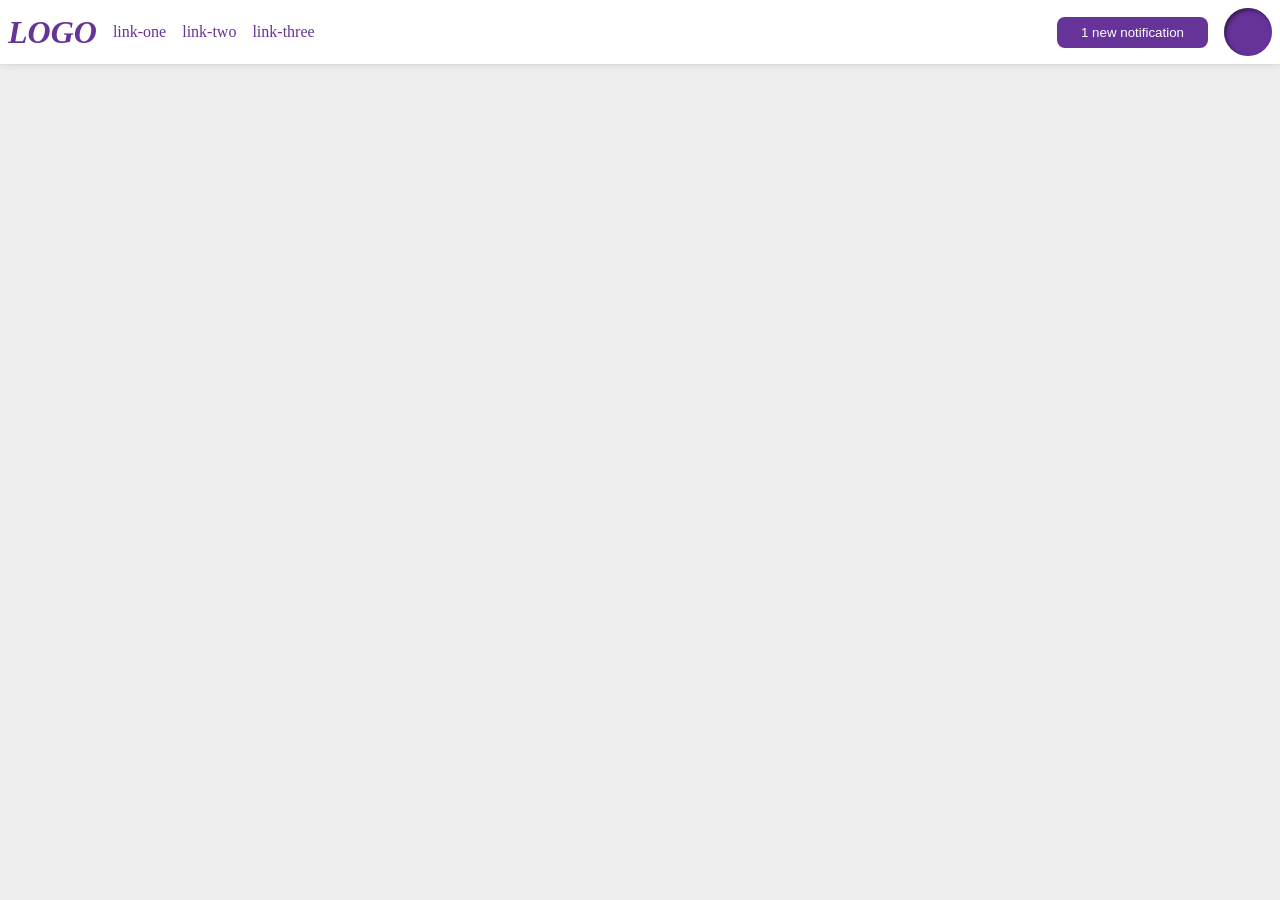
<file: foundations/flex/03-flex-header-2/index.html>
<!DOCTYPE html>
<html lang="en">
  <head>
    <meta charset="UTF-8">
    <meta http-equiv="X-UA-Compatible" content="IE=edge">
    <meta name="viewport" content="width=device-width, initial-scale=1.0">
    <title>Flex Header 2</title>
    <link rel="stylesheet" href="style.css">
  </head>
  <body>
    <div class="header">
      <div class="logo-navlinks">
      <div class="logo">
        LOGO
      </div>
      <ul class="links">
        <li><a href="https://google.com">link-one</a></li>
        <li><a href="https://google.com">link-two</a></li>
        <li><a href="https://google.com">link-three</a></li>
      </ul>
      </div>

      <div class="cta-profile">
      <button class="notifications">
        1 new notification
      </button>
      <div class="profile-image"></div>
      </div>
    </div>
  </body>
</html>
</file>
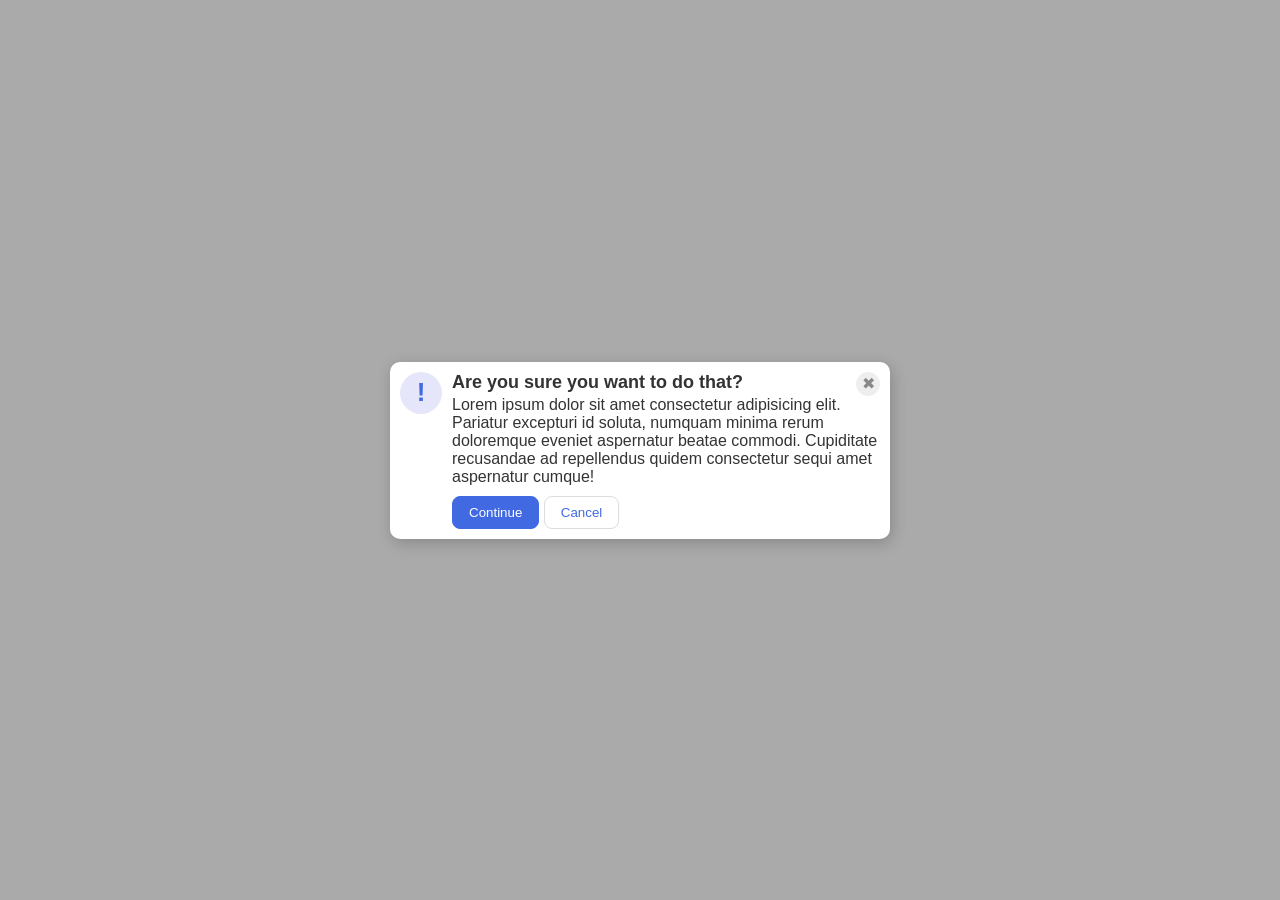
<file: foundations/flex/05-flex-modal/index.html>
<!DOCTYPE html>
<html lang="en">
  <head>
    <meta charset="UTF-8">
    <meta http-equiv="X-UA-Compatible" content="IE=edge">
    <meta name="viewport" content="width=device-width, initial-scale=1.0">
    <link rel="stylesheet" href="style.css">
    <title>Modal</title>
  </head>
  <body>
    <div class="modal">
      <div class="icon">!</div>

      <div class="sec-ctnr">
        <div class="head-sect">
          <div class="header">Are you sure you want to do that?</div>
          <button class="close-button">✖</button>
        </div>

        <div class="text">Lorem ipsum dolor sit amet consectetur adipisicing elit. Pariatur excepturi id soluta, numquam minima rerum doloremque eveniet aspernatur beatae commodi. Cupiditate recusandae ad repellendus quidem consectetur sequi amet aspernatur cumque!</div>

        <div class="cta">
          <button class="continue">Continue</button>
          <button class="cancel">Cancel</button>
        </div>
      </div>
    </div>
  </body>
</html>
</file>
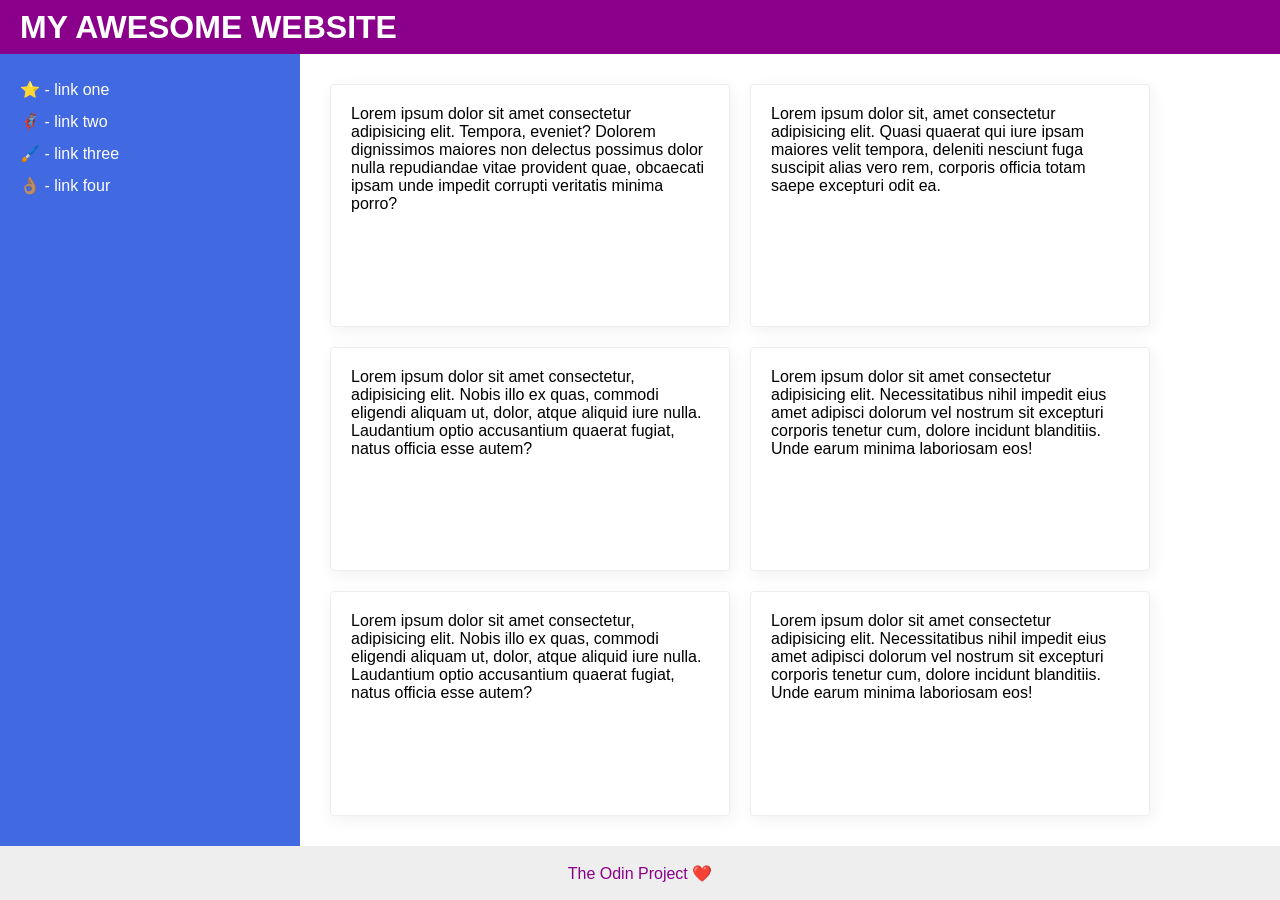
<file: foundations/flex/07-flex-layout-2/index.html>
<!DOCTYPE html>
<html lang="en">
  <head>
    <meta charset="UTF-8">
    <meta http-equiv="X-UA-Compatible" content="IE=edge">
    <meta name="viewport" content="width=device-width, initial-scale=1.0">
    <title>The Holy Grail</title>
    <link rel="stylesheet" href="style.css">
  </head>
  <body>
    <div class="header">
      MY AWESOME WEBSITE
    </div>

    <main class="content-container">

    <div class="sidebar">
      <ul>
        <li><a href="#">⭐ - link one</a></li>
        <li><a href="#">🦸🏽‍♂️ - link two</a></li>
        <li><a href="#">🖌️ - link three</a></li>
        <li><a href="#">👌🏽 - link four</a></li>
      </ul>
    </div>

    
    <div class="cards-container">
      <div class="card">Lorem ipsum dolor sit amet consectetur adipisicing elit. Tempora, eveniet? Dolorem dignissimos maiores non delectus possimus dolor nulla repudiandae vitae provident quae, obcaecati ipsam unde impedit corrupti veritatis minima porro?</div>
    <div class="card">Lorem ipsum dolor sit, amet consectetur adipisicing elit. Quasi quaerat qui iure ipsam maiores velit tempora, deleniti nesciunt fuga suscipit alias vero rem, corporis officia totam saepe excepturi odit ea.</div>
    <div class="card">Lorem ipsum dolor sit amet consectetur, adipisicing elit. Nobis illo ex quas, commodi eligendi aliquam ut, dolor, atque aliquid iure nulla. Laudantium optio accusantium quaerat fugiat, natus officia esse autem?</div>
    <div class="card">Lorem ipsum dolor sit amet consectetur adipisicing elit. Necessitatibus nihil impedit eius amet adipisci dolorum vel nostrum sit excepturi corporis tenetur cum, dolore incidunt blanditiis. Unde earum minima laboriosam eos!</div>
    <div class="card">Lorem ipsum dolor sit amet consectetur, adipisicing elit. Nobis illo ex quas, commodi eligendi aliquam ut, dolor, atque aliquid iure nulla. Laudantium optio accusantium quaerat fugiat, natus officia esse autem?</div>
    <div class="card">Lorem ipsum dolor sit amet consectetur adipisicing elit. Necessitatibus nihil impedit eius amet adipisci dolorum vel nostrum sit excepturi corporis tenetur cum, dolore incidunt blanditiis. Unde earum minima laboriosam eos!</div>
    </div>
    </main>
    
    <div class="footer">
      The Odin Project ❤️
    </div>
  </body>
</html>
</file>
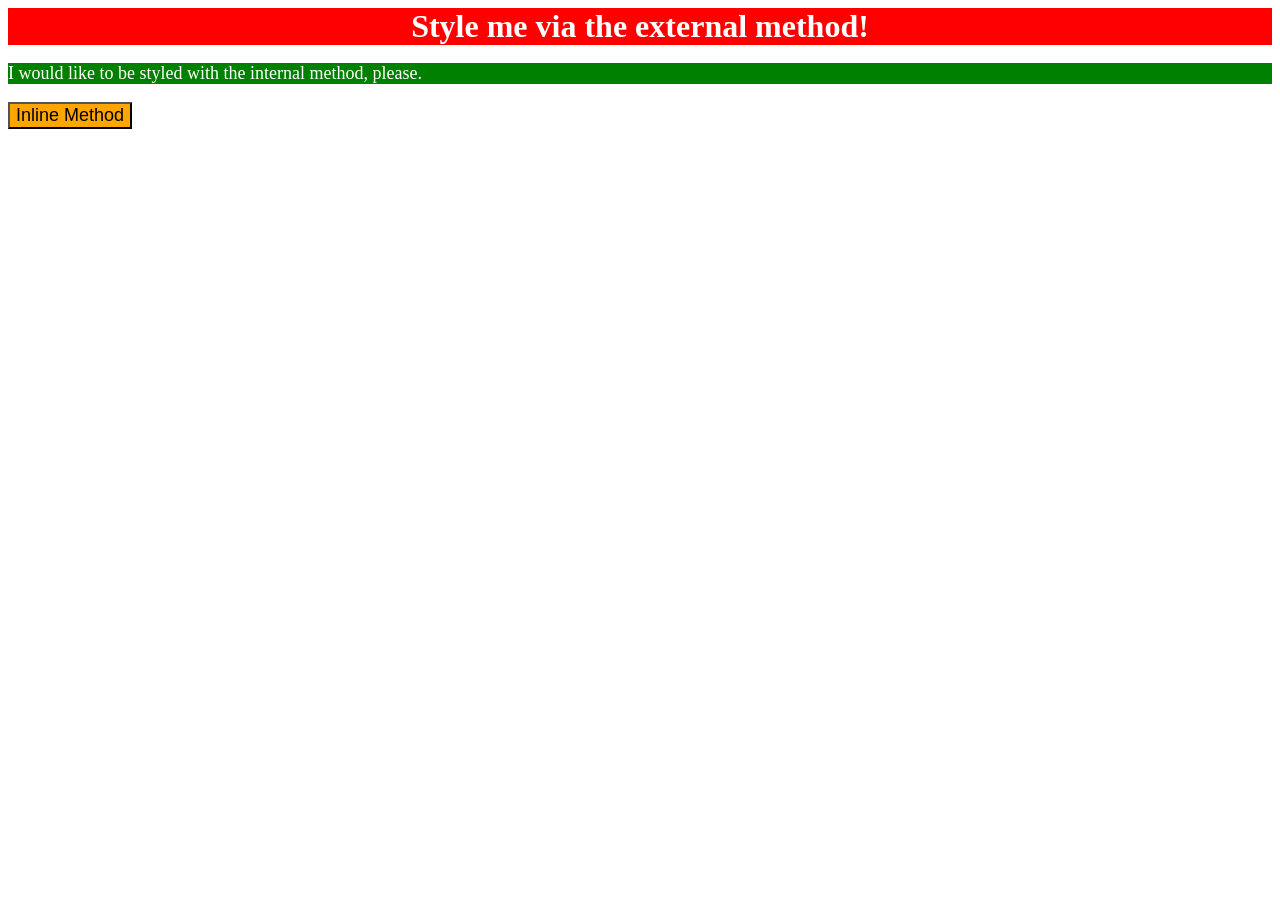
<file: foundations/intro-to-css/01-css-methods/index.html>
<!DOCTYPE html>
<html lang="en">
  <head>
    <meta charset="UTF-8">
    <meta http-equiv="X-UA-Compatible" content="IE=edge">
    <meta name="viewport" content="width=device-width, initial-scale=1.0">
    <title>Methods for Adding CSS</title>
    <link rel="stylesheet" href="styles.css">

    <style>
      p {
        background-color: green;
        color: white;
        font-size: 18px;
      }
    </style>
  </head>
  <body>
    <div>Style me via the external method!</div>
    <p>I would like to be styled with the internal method, please.</p>
    <button style="background-color: orange; font-size: 18px;">Inline Method</button>
  </body>
</html>
</file>
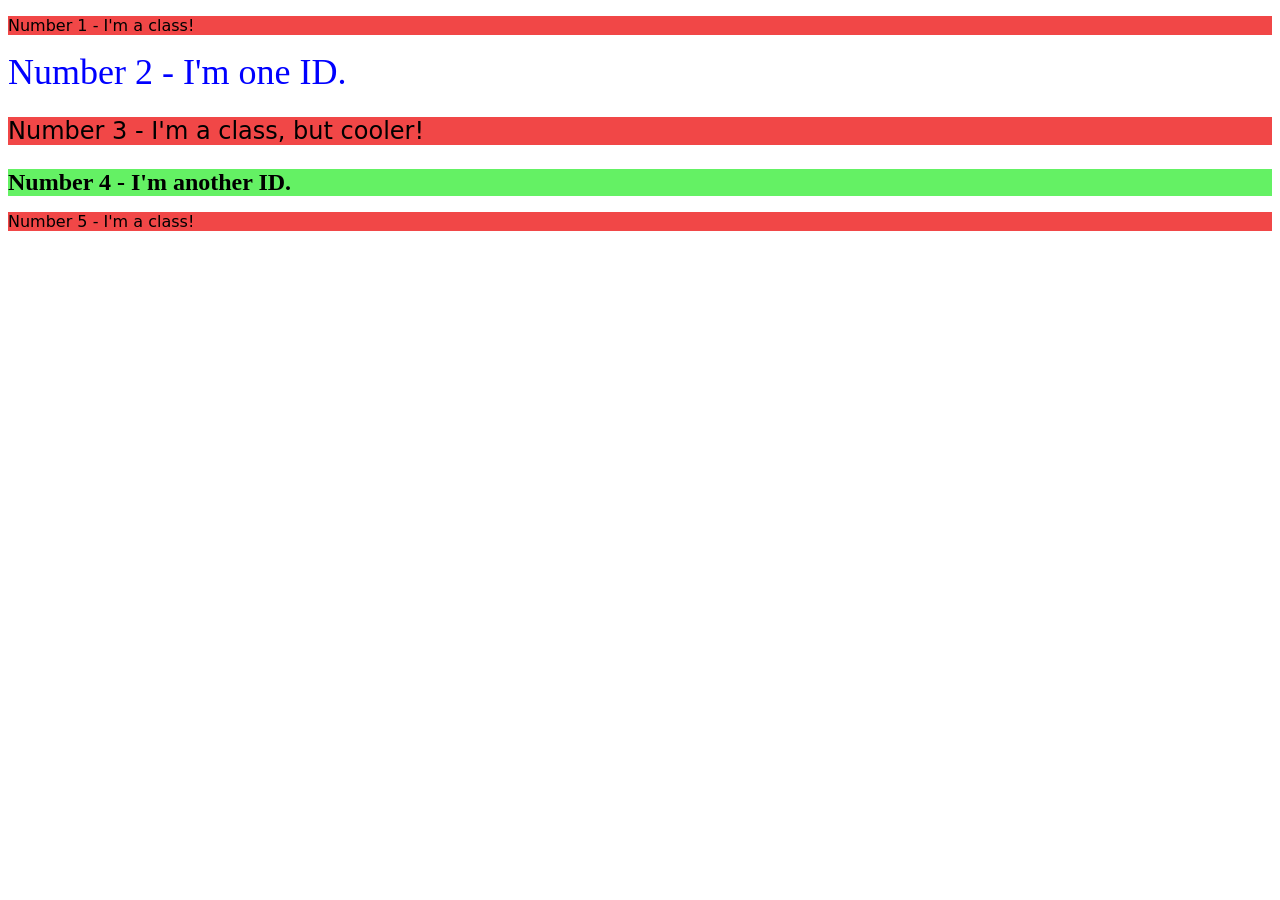
<file: foundations/intro-to-css/02-class-id-selectors/index.html>
<!DOCTYPE html>
<html lang="en">
  <head>
    <meta charset="UTF-8">
    <meta http-equiv="X-UA-Compatible" content="IE=edge">
    <meta name="viewport" content="width=device-width, initial-scale=1.0">
    <title>Class and ID Selectors</title>
    <link rel="stylesheet" href="style.css">
  </head>
  <body>
    <p class="odd-number ">Number 1 - I'm a class!</p>
    <div id="first-unique">Number 2 - I'm one ID.</div>
    <p class="odd-number loner">Number 3 - I'm a class, but cooler!</p>
    <div id="sec-unique">Number 4 - I'm another ID.</div>
    <p class="odd-number ">Number 5 - I'm a class!</p>
  </body>
</html>
</file>
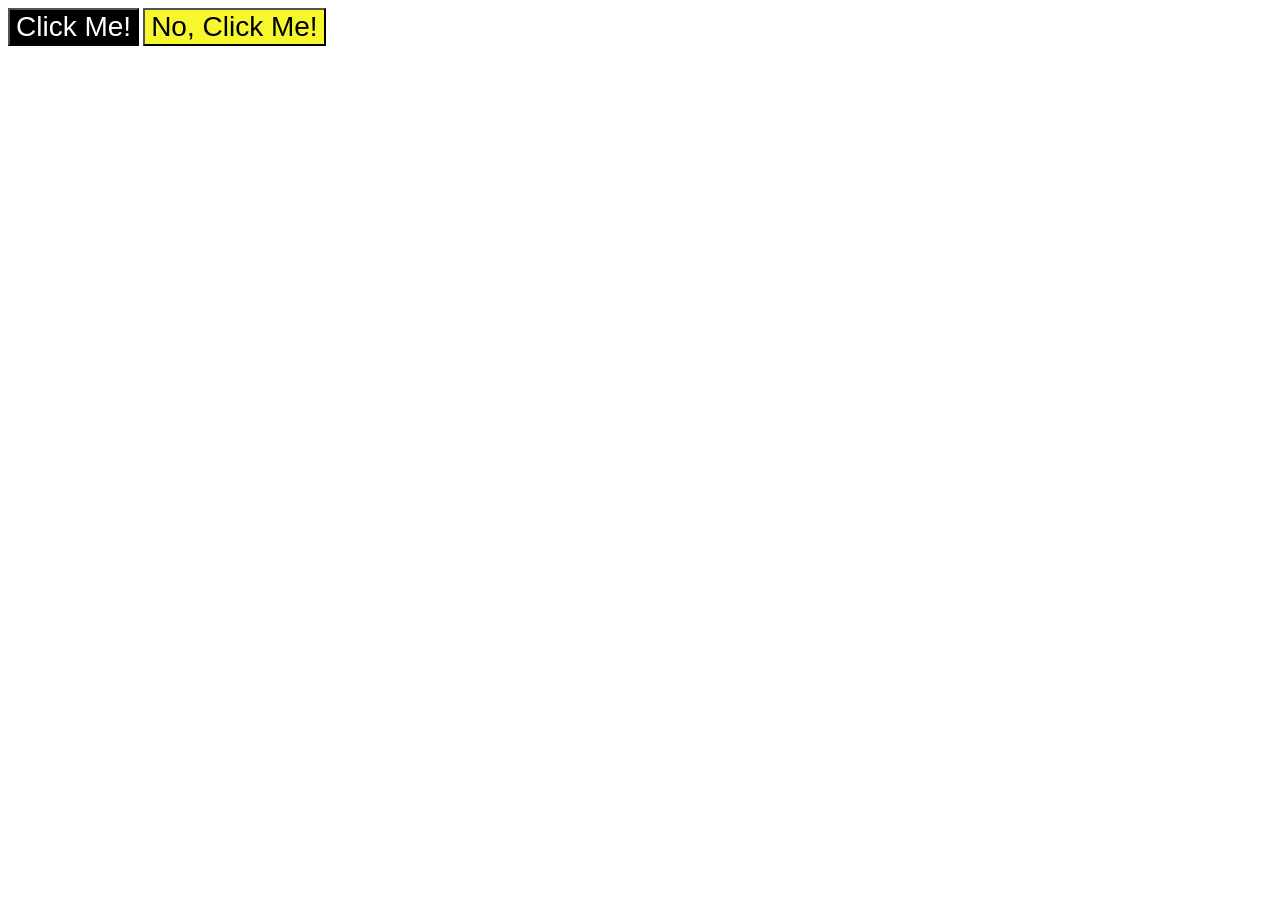
<file: foundations/intro-to-css/03-grouping-selectors/index.html>
<!DOCTYPE html>
<html lang="en">
  <head>
    <meta charset="UTF-8">
    <meta http-equiv="X-UA-Compatible" content="IE=edge">
    <meta name="viewport" content="width=device-width, initial-scale=1.0">
    <title>Grouping Selectors</title>
    <link rel="stylesheet" href="style.css">
  </head>
  <body>
    <button class="black-btn">Click Me!</button>
    <button class="yellow-btn">No, Click Me!</button>
  </body>
</html>
</file>
<file: foundations/flex/03-flex-header-2/style.css>
/* this is some magical font-importing.  
you'll learn about it later. */
/* @import url('https://fonts.googleapis.com/css2?family=Besley:ital,wght@0,400;1,900&display=swap'); */
*{
  margin: 0;
  padding: 0;
  box-sizing: border-box;
}
body {
  margin: 0;
  background: #eee;
  font-family: Besley, serif;
}

.header {
  background: white;
  border-bottom: 1px solid #ddd;
  box-shadow: 0 0 8px #0000001a;
  display: flex;
  justify-content: space-between;
  align-items: center;
  padding: 8px;
}
.logo-navlinks{
  display: flex;
  justify-content: center;
  align-items: center;
  gap: 16px;

}
.links {
  display: flex;
  justify-content: center;
  align-items: center;
  gap: 16px;
}

.cta-profile{
  display: flex;
  justify-content: center;
  align-items: center;
  gap: 16px;
}

.profile-image {
  background: rebeccapurple;
  box-shadow: inset 2px 2px 4px #00000080;
  border-radius: 50%;
  width: 48px;
  height: 48px;
}

.logo {
  color: rebeccapurple;
  font-size: 32px;
  font-weight: 900;
  font-style: italic;
}

button {
  border: none;
  border-radius: 8px;
  background: rebeccapurple;
  color: white;
  padding: 8px 24px;
}

a {
  /* this removes the line under our links */
  text-decoration: none;
  color: rebeccapurple;
}

ul {
  list-style-type: none;
}
</file>
<file: foundations/flex/05-flex-modal/style.css>
/* @import url('https://fonts.googleapis.com/css2?family=Roboto:wght@400;700&display=swap'); */

html, body {
  height: 100%;
}

body {
  font-family: Roboto, sans-serif;
  margin: 0;
  background: #aaa;
  color: #333;
  /* I'll give you this one for free lol */
  display: flex;
  align-items: center;
  justify-content: center;
}

.modal {
  background: white;
  width: 480px;
  border-radius: 10px;
  box-shadow: 2px 4px 16px rgba(0,0,0,.2);
  padding: 10px;

  display: flex;
  gap: 10px;
}

.head-sect{
  display: flex;
  justify-content: space-between;
}
.header{
  font-weight: 600;
  font-size: 18px;
}
.cta {
  margin-top: 10px;
}

.icon {
  color: royalblue;
  font-size: 26px;
  font-weight: 700;
  background: lavender;
  width: 42px;
  height: 42px;
  border-radius: 50%;
  display: flex;
  align-items: center;
  justify-content: center;
  flex-shrink: 0;
}

.close-button {
  background: #eee;
  border-radius: 50%;
  color: #888;
  font-weight: 400;
  font-size: 16px;
  height: 24px;
  width: 24px;
  display: flex;
  align-items: center;
  justify-content: center;
  border: 1px solid #eee;
  padding: 0;
}

button {
  cursor: pointer;
  padding: 8px 16px;
  border-radius: 8px;
}

button.continue {
  background: royalblue;
  border: 1px solid royalblue;
  color: white;
}

button.cancel {
  background: white;
  border: 1px solid #ddd;
  color: royalblue;
}
</file>
<file: foundations/flex/07-flex-layout-2/style.css>
*{
  padding: 0;
  margin: 0;
  box-sizing: border-box;
}

body {
  font-family: -apple-system, BlinkMacSystemFont, 'Segoe UI', Roboto, Oxygen, Ubuntu, Cantarell, 'Open Sans', 'Helvetica Neue', sans-serif;
  min-height: 100vh;
}

.header {
  height:6vh;
  background: darkmagenta;
  color: white;
  font-size: 32px;
  font-weight: 900;
  display: flex;
  align-items: center;
  padding: 20px;
}

.footer {
  height: 6vh;
  background: #eee;
  color: darkmagenta;
  display: flex;
  justify-content: center;
  align-items: center;
}

.sidebar {
  width: 300px;
  background: royalblue;
  box-sizing: border-box;
  flex-shrink: 0;
  padding: 20px;
  line-height:2;
}

.card {
  border: 1px solid #eee;
  box-shadow: 2px 4px 16px rgba(0,0,0,.06);
  border-radius: 4px;

  flex-basis: 400px;
  padding: 20px;
}

.content-container{
  height: 88vh;
  display: flex;
  align-items: stretch;
}
.cards-container{
  display: flex;
  flex-wrap: wrap;
  align-items: stretch;
  justify-content: flex-start;
  padding: 30px;
  gap: 20px;
}

ul {
  list-style-type: none;
}
a {
  text-decoration: none;
}
a:link {
  color: #fff;
}
</file>
<file: foundations/intro-to-css/01-css-methods/styles.css>
div {
    background-color: red;
    color: white;
    font-size: 32px;
    text-align: center;
    font-weight: bold;
}
</file>
<file: foundations/intro-to-css/02-class-id-selectors/style.css>
/* Add CSS Styling */
.odd-number {
    background-color: #f14747;
    font-family: 'Verdana', 'DejaVu Sans', sans-serif;
    
}
#first-unique {
    color: #0000ff;
    font-size: 36px;
}
#sec-unique{
    background-color: #64f164;
    font-size: 24px;
    font-weight: bold;
}

.loner {
   font-size: 24px;
}
</file>
<file: foundations/intro-to-css/03-grouping-selectors/style.css>
/* Add CSS Styling */
.black-btn{
    background-color: #000000;
    color: #fff;
}
.yellow-btn {
    background-color: rgb(247, 247, 46);
}
.black-btn,.yellow-btn{
    font-size: 28px;
    font-family: 'Helvetica', 'Times New Roman' sans-serif;
}
</file>
